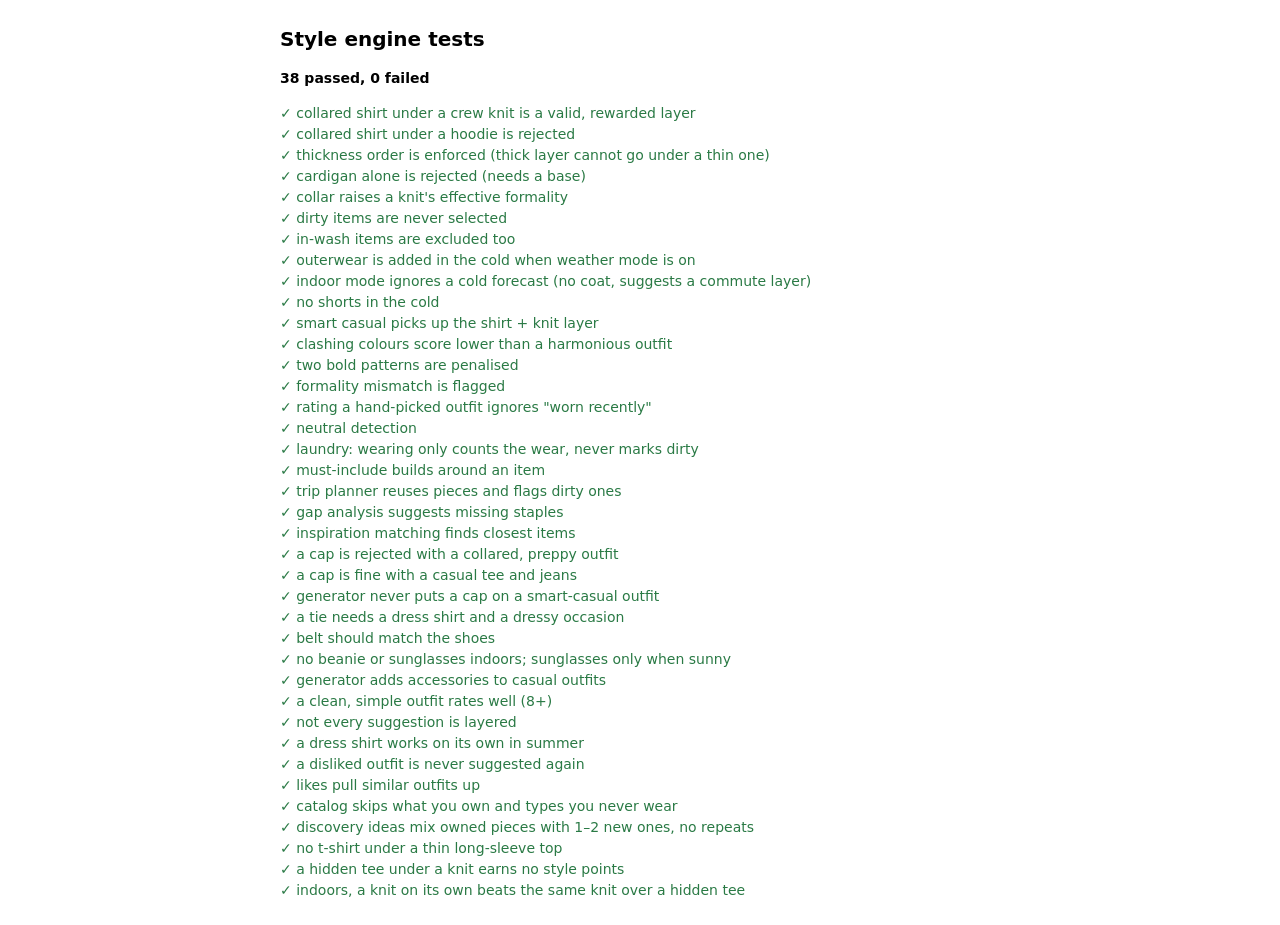
<file: tests/index.html>
<!doctype html>
<html lang="en">
<head><meta charset="utf-8" /><meta name="viewport" content="width=device-width, initial-scale=1" /><title>Engine tests</title>
<style>body{font:14px/1.5 system-ui,sans-serif;max-width:720px;margin:24px auto;padding:0 16px}.ok{color:#2a7a45}.bad{color:#b4382c}h1{font-size:20px}</style></head>
<body>
<h1>Style engine tests</h1>
<div id="out">Running…</div>
<script type="module">
  await import('./engine.test.js');
  const { pass, fail, results } = globalThis.__results;
  document.getElementById('out').innerHTML = `<p><b>${pass} passed, ${fail} failed</b></p>` +
    results.map((r) => `<div class="${r.ok ? 'ok' : 'bad'}">${r.ok ? '✓' : '✗'} ${r.name}${r.err ? ' — ' + r.err : ''}</div>`).join('');
</script>
</body>
</html>
</file>
